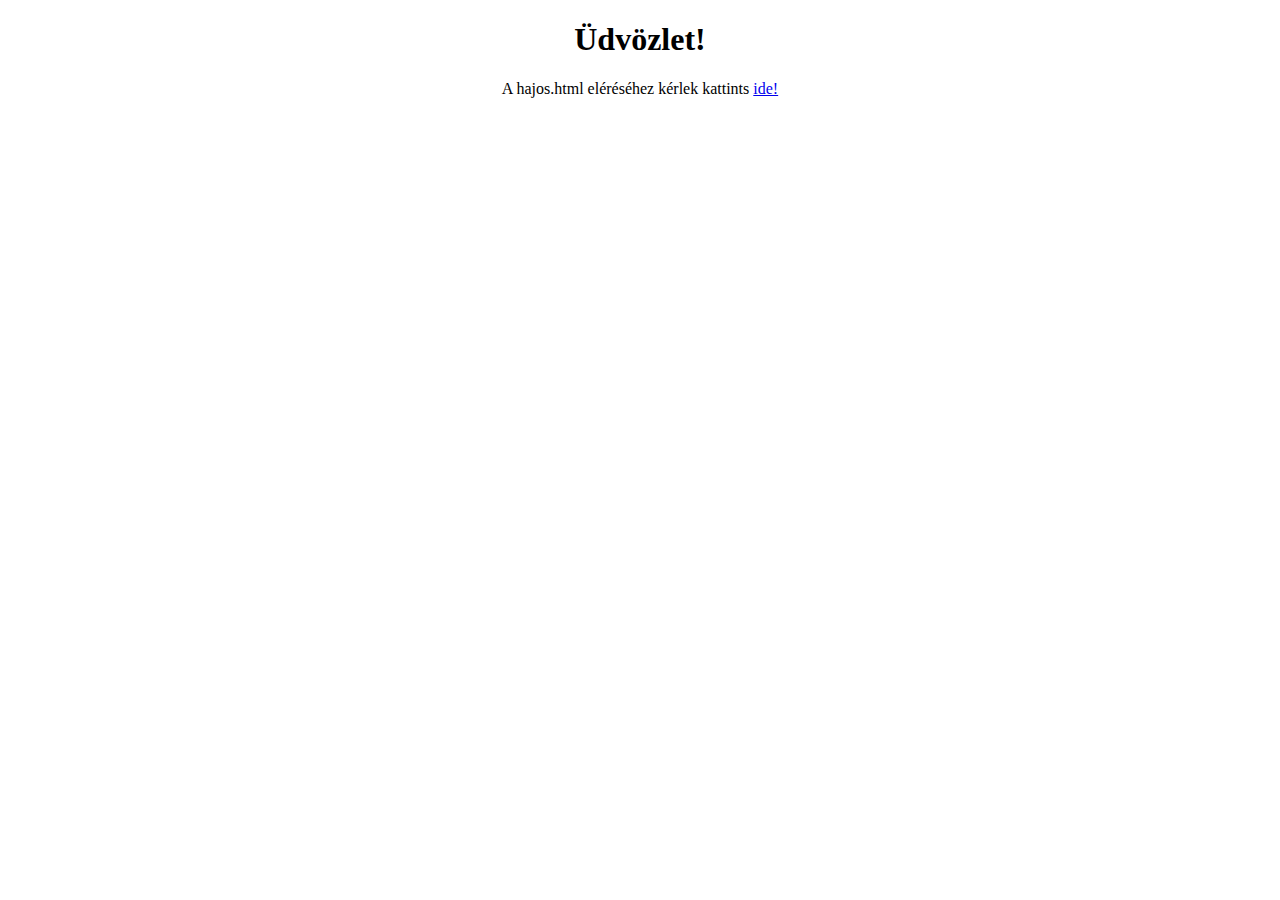
<file: HajosTeszt/HajosTeszt/wwwroot/index.html>
﻿<!DOCTYPE html>
<html>
<head>
    <meta charset="utf-8" />
    <title></title>
    <style>
        body{
            text-align:center;
        }
    </style>
</head>
<body>
    <h1>Üdvözlet!</h1>
    <p>A hajos.html eléréséhez kérlek kattints <a href="hajos.html">ide!</a></p>
</body>
</html>
</file>
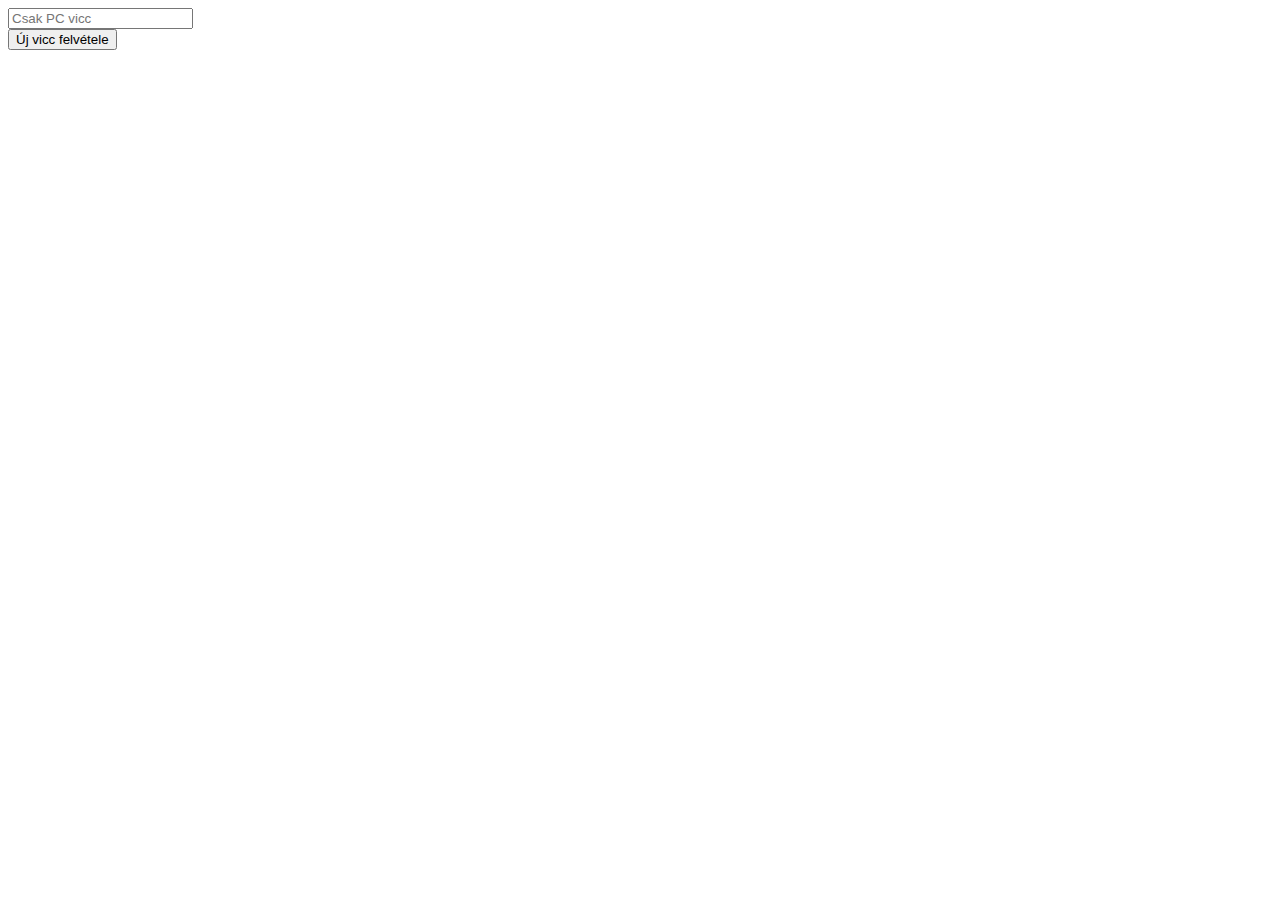
<file: HajosTeszt/HajosTeszt/wwwroot/jokes.html>
﻿<!DOCTYPE html>
<head>
    <meta charset="utf-8" />
    <title></title>
    <script>
        document.getElementById("addButton").addEventListener("click", () => {

            //Ezt az objektumot fogjuk átküldeni
            let data = {
                jokeText: document.getElementById("jokeText").value
            }


            fetch("api/jokes",
                {
                    method: 'POST',
                    headers: {
                        'Content-Type': 'application/json'
                    },
                    body: JSON.stringify(data)
                }
            ).then(x => {
                if (x.ok) {
                    alert("Siker");

                }
                else {
                    alert("Kudarc");
                }
            });

        });
    </script>
</head>
<body>
    <form>
        <div id="jokeList"></div>
        <div>
            <input id="jokeText" type="text" placeholder="Csak PC vicc" />
        </div>
        <button id="addButton">Új vicc felvétele</button>
    </form>
    <script>
    </script>
</body>
</file>
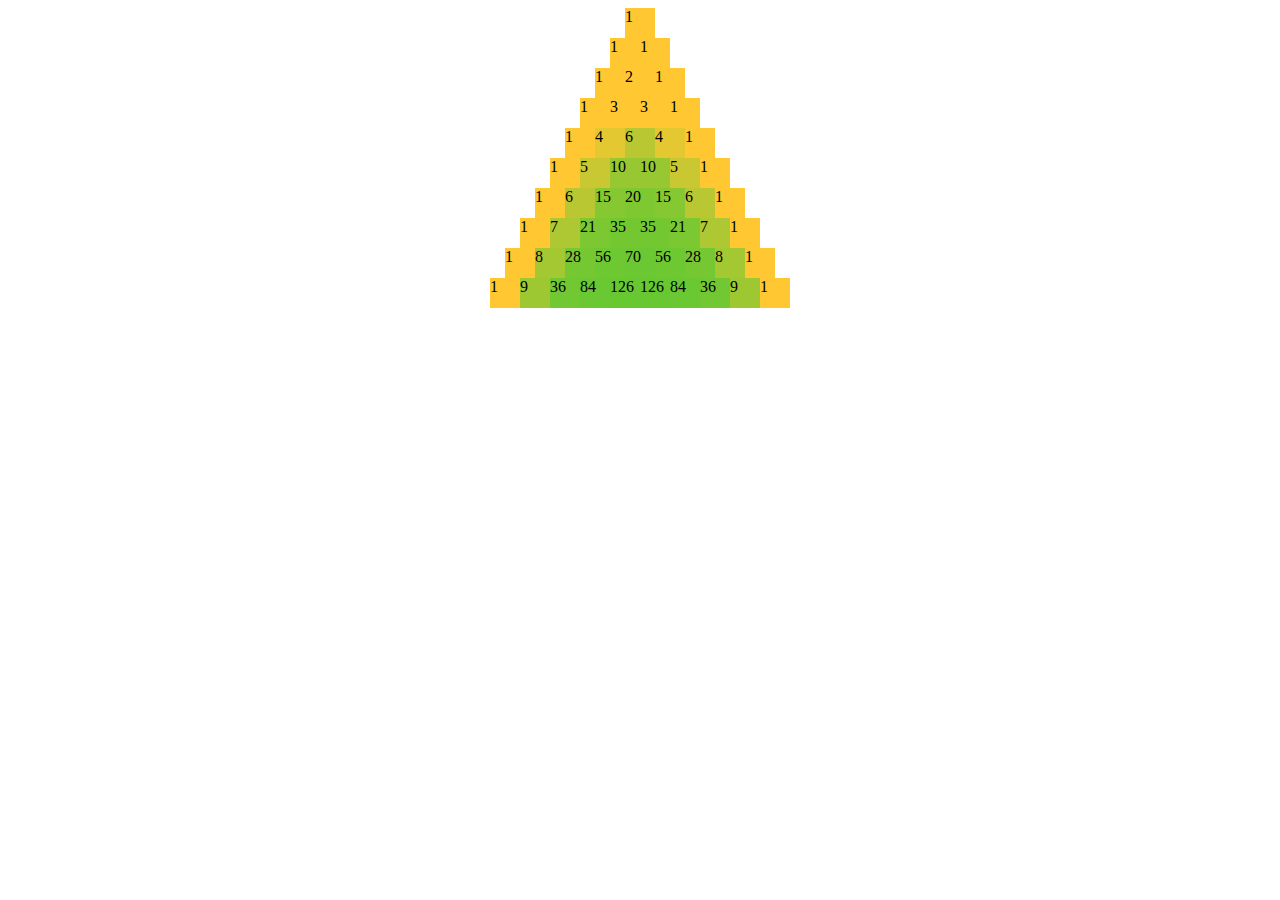
<file: HajosTeszt/HajosTeszt/wwwroot/jsgyak.html>
﻿<!DOCTYPE html>
<html>
<head>
    <meta charset="utf-8" />
    <link href="jsgyak.css" rel="stylesheet" />
    <script src="jsgyak.js"></script>

    <title></title>
</head>
<body>
    <div id="pascal"></div>
    
   

</body>
</html>
</file>
<file: HajosTeszt/HajosTeszt/wwwroot/jsgyak.css>
﻿#pascal{
    display:flex;
    flex-direction:column;
}

.sor{
    display:flex;
    flex-direction:row;
    justify-content:center;
}

.elem{
    height:30px;
    width:30px;
}
</file>
